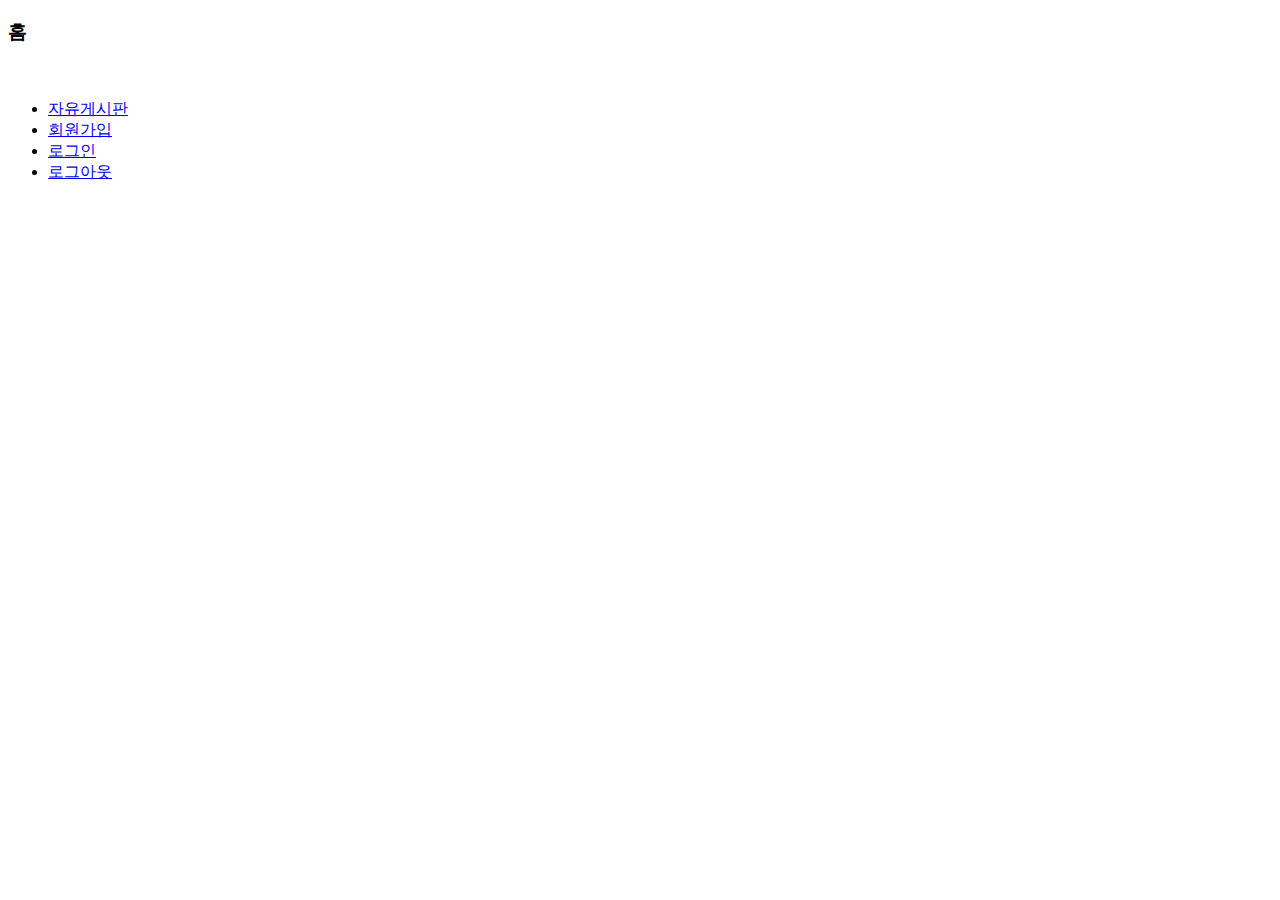
<file: src/main/resources/templates/home.html>
<!DOCTYPE html>
<html lang="ko" xmlns:th="http://www.thymeleaf.org" xmlns:layout="http://www.ultraq.net.nz/thymeleaf/layout" layout:decorate="layout/basic">
<th:block layout:fragment="title">
  <title>로그인</title>
  <link rel="stylesheet" type="text/css" th:href="@{/css/add.css}">
</th:block>

<th:block layout:fragment="content">
  <h3 class="common_title">홈</h3>
  <div class="container" style="float: left;margin-top: 20px;">
    <div class="row">
      <div class="col-lg-3">
        <ul class="list-group">
          <li class="list-group-item">
            <a href="board/stories">자유게시판</a>
          </li>
          <li class="list-group-item" th:if="${session.loginUser == null}">
            <a href="account/add">회원가입</a>
          </li>
          <li class="list-group-item" th:if="${session.loginUser == null}">
            <a href="account/login">로그인</a>
          </li>
          <li class="list-group-item" th:unless="${session.loginUser == null}">
            <a href="account/logout">로그아웃</a>
          </li>
        </ul>
      </div>
<!--      <div th:unless="${session.loginUser == null}" class="card text-white bg-primary m-3" style="max-width: 10rem;">
        <div th:text="${session.loginMbti}" class="card-header"></div>
        <div class="card-body">
          <p th:text="${session.loginNickname + '님'}" class="card-title"></p>
          <p class="card-text">반갑습니다!</p>
        </div>
      </div>-->
    </div>
  </div>
</th:block>

</html>
</file>
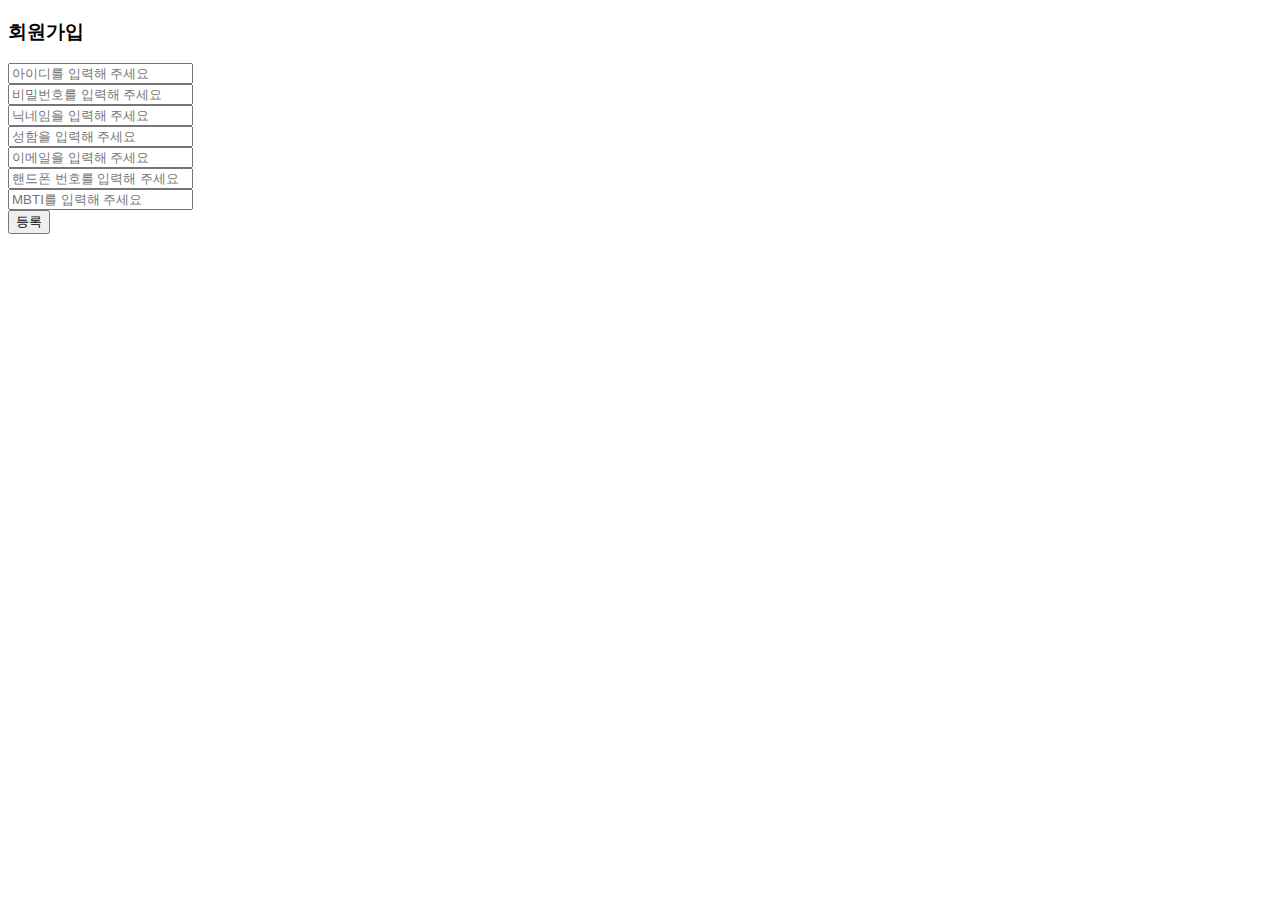
<file: src/main/resources/templates/account/add.html>
<!DOCTYPE html>
<html lang="ko" xmlns:th="http://www.thymeleaf.org" xmlns:layout="http://www.ultraq.net.nz/thymeleaf/layout" layout:decorate="layout/basic">
<th:block layout:fragment="title">
    <title>회원가입</title>
    <link rel="stylesheet" type="text/css" th:href="@{/css/add.css}">
</th:block>

<th:block layout:fragment="content">
    <section>
        <h3 class="common_title">회원가입</h3>
        <form class="add_form" action="stories.html" th:action method="post">
            <div class="mb-3">
                <input type="text" class="form-control" id="id" name="userId" placeholder="아이디를 입력해 주세요">
                <span id="valid_userId" style="color: red" th:text="${valid_userId}"></span>
            </div>
            <div class="mb-3">
                <input type="password" class="form-control" id="pw" name="userPw" placeholder="비밀번호를 입력해 주세요">
                <span id="valid_userPw" style="color: red" th:text="${valid_userPw}"></span>
            </div>
            <div class="mb-3">
                <input type="text" class="form-control" id="userNickname" name="userNickname" placeholder="닉네임을 입력해 주세요">
                <span id="valid_userNickname" style="color: red" th:text="${valid_userNickname}"></span>
            </div>
            <div class="mb-3">
                <input type="text" class="form-control" id="username" name="userName" placeholder="성함을 입력해 주세요">
                <span id="valid_userName" style="color: red" th:text="${valid_userName}"></span>
            </div>
            <div class="mb-3">
                <input type="email" class="form-control" id="email" name="userEmail" placeholder="이메일을 입력해 주세요">
                <span id="valid_userEmail" style="color: red" th:text="${valid_userEmail}"></span>
            </div>
            <div class="mb-3">
                <input type="text" class="form-control" id="tel" name="userTel" placeholder="핸드폰 번호를 입력해 주세요">
                <span id="valid_userTel" style="color: red" th:text="${valid_userTel}"></span>
            </div>
            <div class="mb-3">
                <input type="text" class="form-control" id="mbti" name="userMbti" placeholder="MBTI를 입력해 주세요">
                <span id="valid_userMbti" style="color: red" th:text="${valid_userMbti}"></span>
            </div>
            <button type="submit" class="btn btn-outline-success">등록</button>
        </form>
    </section>
</th:block>

<th:block layout:fragment="script">
    <script>
        $('#id').on('keyup' ,function(event) {
            if (!/^[a-zA-Z0-9-_]{2,10}$/g.test($('#id').val())) {
                $('#valid_userId').html("<i class='bi bi-exclamation-circle'></i> 아이디는 한글,특수문자를 제외한 2~10자리여야 합니다.");
                $('#valid_userId').show(); // show() 메소드 추가
            } else {
                $('#valid_userId').empty();
            }
        });
        $('#pw').on('keyup' ,function(event) {
            if (!/^[0-9]{4,10}$/g.test($('#pw').val())) {
                $('#valid_userPw').html("<i class='bi bi-exclamation-circle'></i> 비밀번호는 4~10자 숫자를 사용하세요.");
                $('#valid_userPw').show(); // show() 메소드 추가
            } else {
                $('#valid_userPw').empty();
            }
        });
        $('#userNickname').on('keyup' ,function(event) {
            if (!/^[ㄱ-ㅎ가-힣a-z0-9-_]{2,10}$/g.test($('#userNickname').val())) {
                $('#valid_userNickname').html("<i class='bi bi-exclamation-circle'></i> 닉네임은 특수문자를 제외한 2~10자리여야 합니다.");
                $('#valid_userNickname').show(); // show() 메소드 추가
            } else {
                $('#valid_userNickname').empty();
            }
        });
        $('#username').on('keyup' ,function(event) {
            if (!/^[가-힣]{1,10}$/g.test($('#username').val())) {
                $('#valid_userName').html("<i class='bi bi-exclamation-circle'></i> 1~10 자리의 한글을 입력해주세요.");
                $('#valid_userName').show(); // show() 메소드 추가
            } else {
                $('#valid_userName').empty();
            }
        });
        $('#email').on('keyup' ,function(event) {
            if (!/^[0-9a-zA-Z]([-_.]?[0-9a-zA-Z])*@[0-9a-zA-Z]([-_.]?[0-9a-zA-Z])*.[a-zA-Z]{2,3}$/i.test($('#email').val())) {
                $('#valid_userEmail').html("<i class='bi bi-exclamation-circle'></i> 유효한 이메일 주소를 입력해 주세요.");
                $('#valid_userEmail').show(); // show() 메소드 추가
            } else {
                $('#valid_userEmail').empty();
            }
        });
        $('#tel').on('keyup' ,function(event) {
            if (!/^(?:(010\d{4})|(01[1|6|7|8|9]-\d{3,4}))(\d{4})$/.test($('#tel').val())) {
                $('#valid_userTel').html("<i class='bi bi-exclamation-circle'></i> 유효한 핸드폰 번호 양식으로 입력해주세요.");
                $('#valid_userTel').show(); // show() 메소드 추가
            } else {
                $('#valid_userTel').empty();
            }
        });
        $('#mbti').on('keyup' ,function(event) {
            if (!/^[A-Z]{4}$/g.test($('#mbti').val())) {
                $('#valid_userMbti').html("<i class='bi bi-exclamation-circle'></i> MBTI를 대문자 4자리로 입력해주세요.");
                $('#valid_userMbti').show(); // show() 메소드 추가
            } else {
                $('#valid_userMbti').empty();
            }
        });
    </script>
</th:block>

</html>
</file>
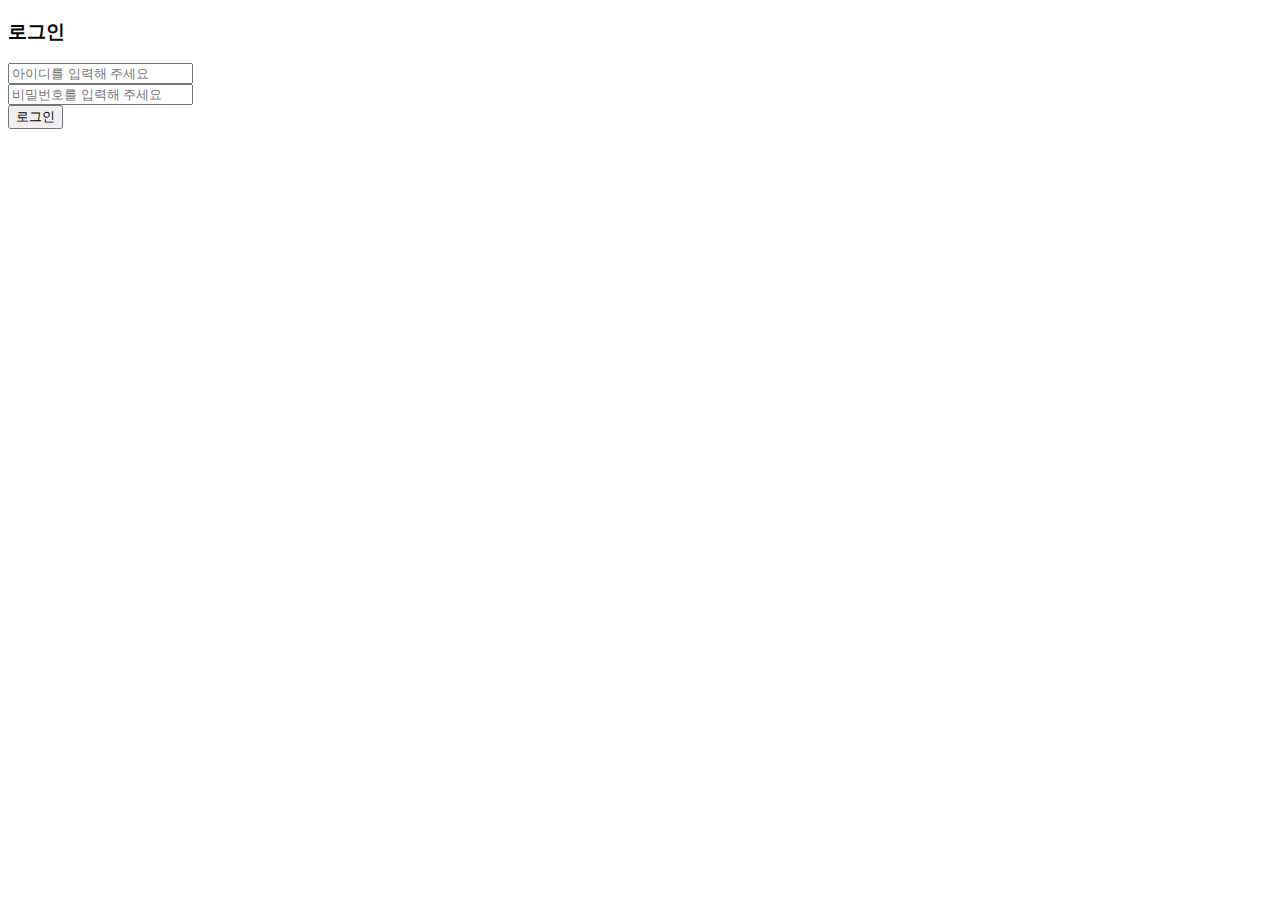
<file: src/main/resources/templates/account/login.html>
<!DOCTYPE html>
<html lang="ko" xmlns:th="http://www.thymeleaf.org" xmlns:layout="http://www.ultraq.net.nz/thymeleaf/layout" layout:decorate="layout/basic">
<th:block layout:fragment="title">
    <title>로그인</title>
    <link rel="stylesheet" type="text/css" th:href="@{/css/add.css}">
</th:block>

<th:block layout:fragment="content">
    <section>
        <h3 class="common_title">로그인</h3>
        <form class="add_form" action="" th:object="${loginUser}" th:action method="post">
            <div class="mb-3">
                <input type="text" class="form-control" id="id" th:field="*{userId}" placeholder="아이디를 입력해 주세요">
            </div>
            <div class="mb-3">
                <input type="password" class="form-control" id="pw" th:field="*{userPw}" placeholder="비밀번호를 입력해 주세요">
            </div>
            <button type="submit" class="btn btn-outline-success">로그인</button>
        </form>
    </section>
</th:block>
</html>
</file>
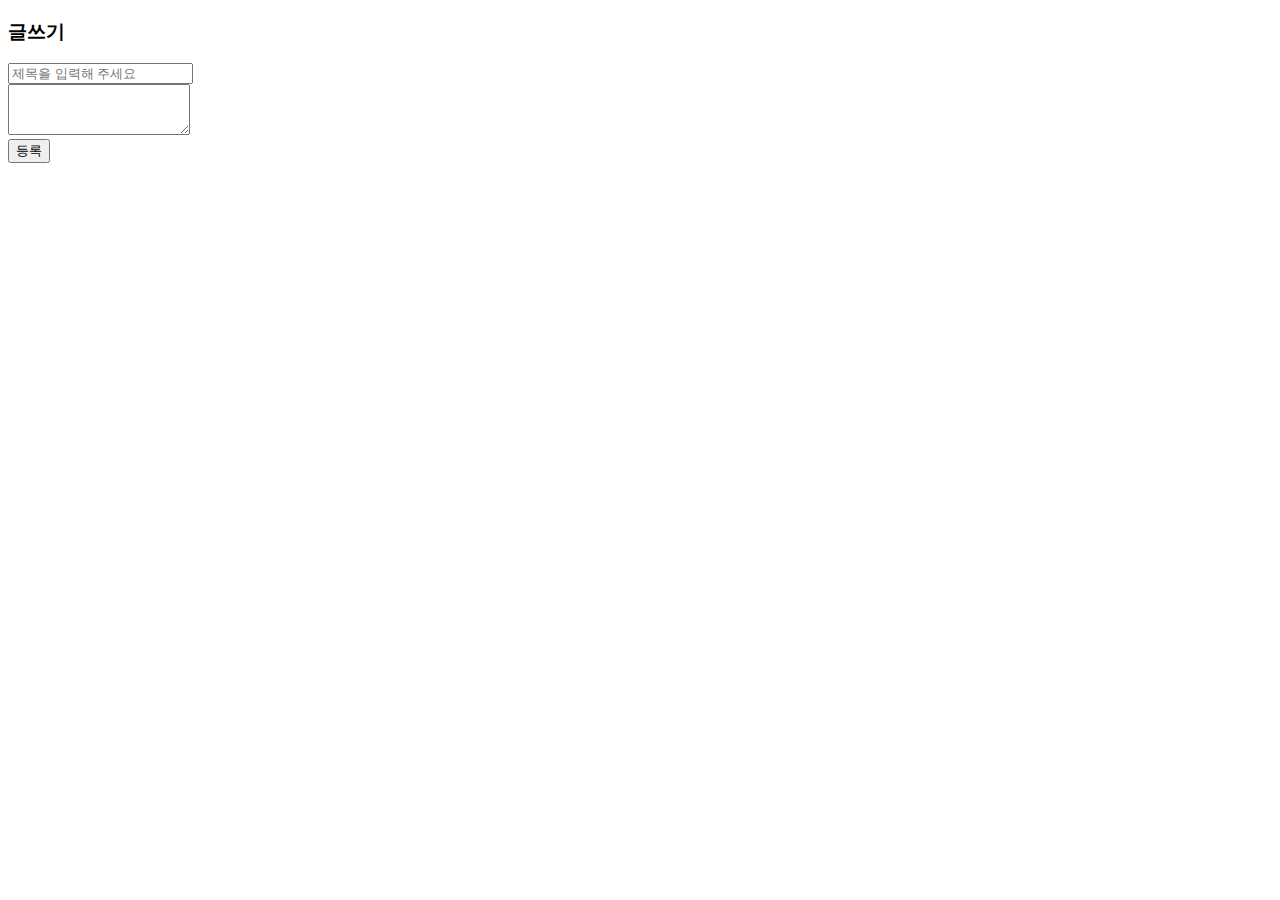
<file: src/main/resources/templates/board/add.html>
<!DOCTYPE html>
<html lang="ko" xmlns:th="http://www.thymeleaf.org" xmlns:layout="http://www.ultraq.net.nz/thymeleaf/layout" layout:decorate="layout/basic">
<th:block layout:fragment="title">
    <title>글작성 페이지</title>
    <link rel="stylesheet" type="text/css" th:href="@{/css/add.css}">
</th:block>

<th:block layout:fragment="content">
    <section>
        <h3 class="common_title">글쓰기</h3>
        <a href="/board/stories"><i class="fa-solid fa-list fa-lg"></i></a>
        <form class="add_form" action="stories.html" th:action th:object="${story}" method="post">
            <div class="mb-3">
                <input type="hidden" class="form-control" id="writer" name="writer" th:value="${session.loginNickname}">
                <input type="hidden" class="form-control" id="userId" name="userId" th:value="${session.loginUser}">
            </div>
            <div class="mb-3">
                <input type="text" class="form-control" id="title" th:field="*{title}" placeholder="제목을 입력해 주세요">
            </div>
            <div class="mb-3">
                <textarea class="form-control" id="content" th:field="*{content}" rows="3"></textarea>
            </div>
            <button type="submit" class="btn btn-outline-success">등록</button>
        </form>
    </section>
</th:block>
<th:block layout:fragment="script"></th:block>
</html>
</file>
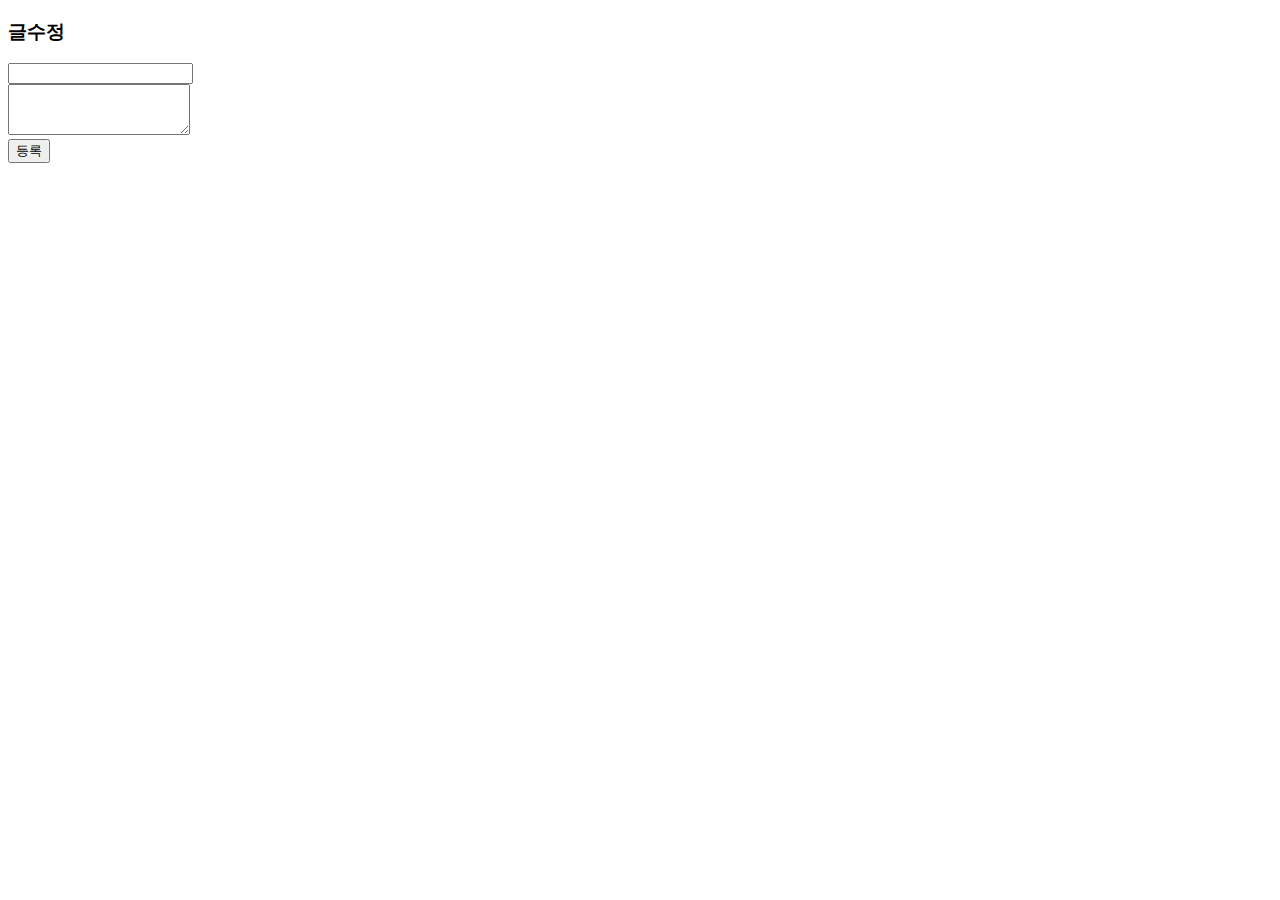
<file: src/main/resources/templates/board/edit.html>
<!DOCTYPE html>
<!-- 타임리프를 사용하기 위한 태그 선언 -->
<html lang="ko" xmlns:th="http://www.thymeleaf.org" xmlns:layout="http://www.ultraq.net.nz/thymeleaf/layout" layout:decorate="layout/basic">
<th:block layout:fragment="title">
    <title>글작성 페이지</title>
    <link rel="stylesheet" type="text/css" th:href="@{/css/edit.css}">
</th:block>

<th:block layout:fragment="content">
    <section>
        <h3 class="common_title">글수정</h3>
        <form class="edit_form" th:action="@{'../edit/' + ${story.storyNo}}" method="post">
            <input type="hidden" name="_method" value="put" />
            <input type="hidden" id="storyNo" name="storyNo" th:value="${story.storyNo}"></input>
            <div class="mb-3">
                <input type="text" class="form-control" id="title" name="title" th:value="${story.title}">
            </div>
            <div class="mb-3">
                <textarea class="form-control" id="content" name="content" th:text="${story.content}" rows="3"></textarea>
            </div>
            <button type="submit" class="btn btn-outline-success">등록</button>
        </form>
    </section>
</th:block>
</html>
</file>
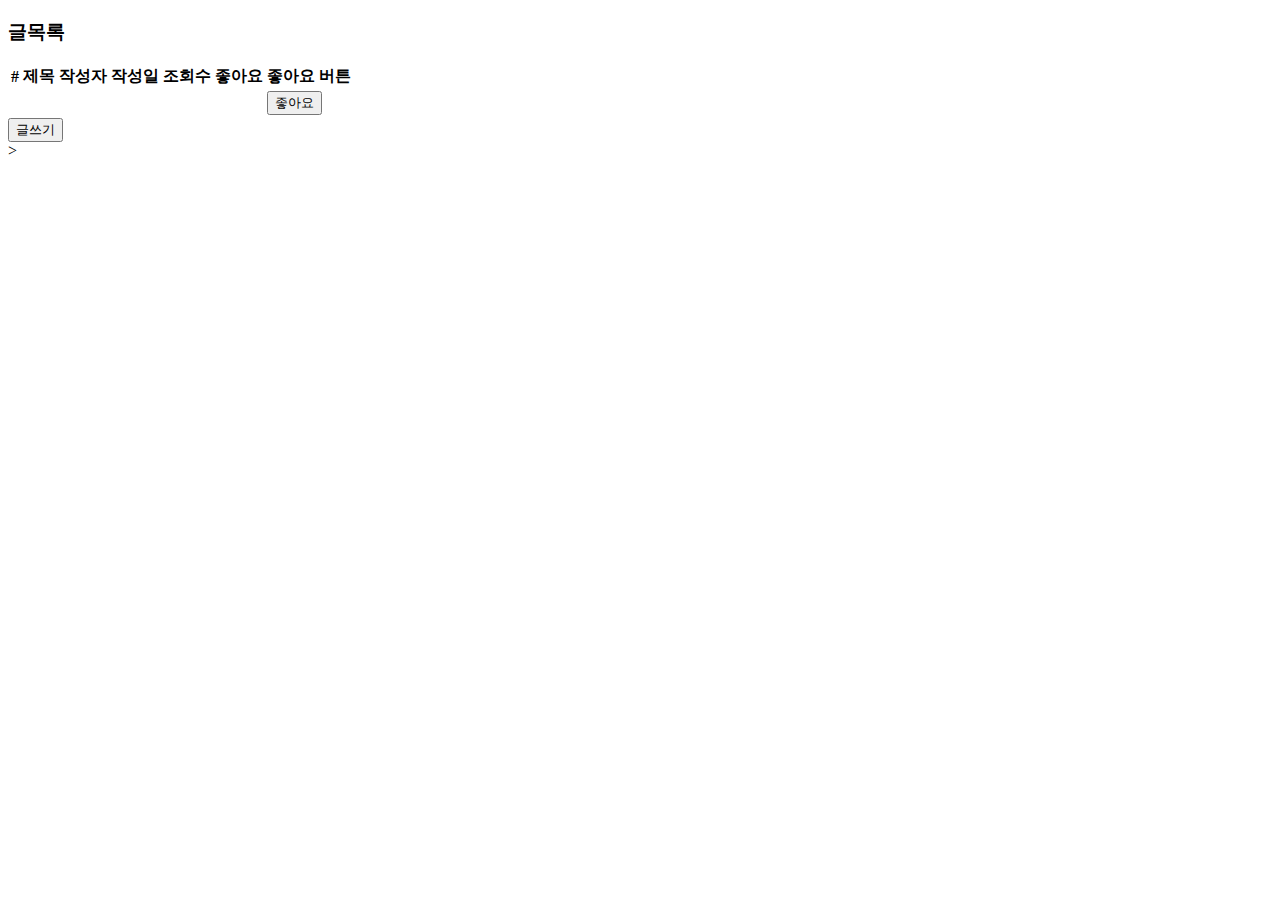
<file: src/main/resources/templates/board/stories_bak.html>
<!DOCTYPE html>
<!-- 타임리프를 사용하기 위한 태그 선언 -->
<html lang="ko" xmlns:th="http://www.thymeleaf.org" xmlns:layout="http://www.ultraq.net.nz/thymeleaf/layout" layout:decorate="layout/basic">
<th:block layout:fragment="title">
    <title>글작성 페이지</title>
    <link rel="stylesheet" type="text/css" th:href="@{/css/stories.css}">
</th:block>

<th:block layout:fragment="content">
    <section>
        <h3 class="common_title">글목록</h3>
        <form class="stories_form">
            <!-- 테이블 선언 실시 -->
            <table class="table table-hover">
                <thead>
                <tr>
                    <th scope="col">#</th>
                    <th scope="col">제목</th>
                    <th scope="col">작성자</th>
                    <th scope="col">작성일</th>
                    <th scope="col">조회수</th>
                    <th scope="col">좋아요</th>
                    <th scope="col">좋아요 버튼</th>
                </tr>
                </thead>
                <tbody>
                <tr th:each="story : ${response.list}">
                    <th scope="row" th:text="${story.rn}"></th>
                    <td><a th:text="${story.title}" th:href="@{./stories/{story_no}(story_no = ${story.story_no})}"></a></td>
                    <td><span th:text="${story.writer}"></span></td>
                    <td><span th:text="${story.init_date}"></span></td>
                    <td><span th:text="${story.views}"></span></td>
                    <td><span th:text="${story.like_cnt}"></span></td>
                    <td><button type="button" class="btn btn-danger">좋아요</button></td>
                    <input type="hidden" id="hidden_story_no" name="hidden_story_no" th:value="${story.story_no}"/>
                </tr>
                </tbody>
            </table>
        </form>
        <button th:if="${session.loginUser != null}" type="button" class="btn btn-success" onclick="location.href='/board/add'">글쓰기</button>
    </section>
</th:block>>

<script>

    let storyNo = $("#hidden_story_no").val();
    let params = {'story_no' : storyNo};

    $(document).on('click', '#btn_like', function (e) {
        e.preventDefault();
        $.ajax({
           url:'../like'
           ,type:'POST'
           ,dataType:'JSON'
           ,data: JSON.stringify(params)
           ,contentType:'application/json'
           ,success: function () {

            }
        });
    });

    $(function () {

    });
</script>

</html>
</file>
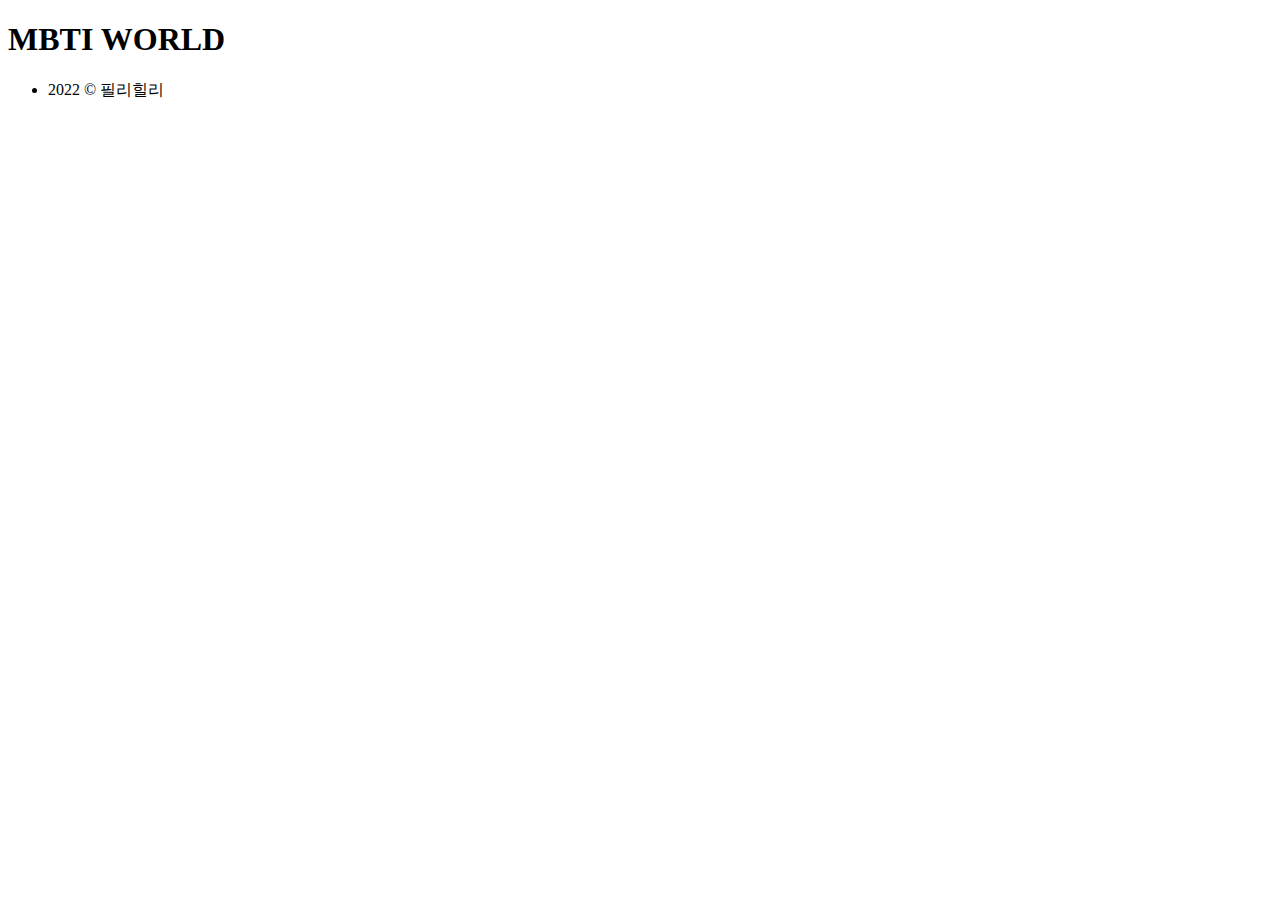
<file: src/main/resources/templates/fragments/body.html>
<!DOCTYPE html>
<html lang="ko" xmlns:th="http://www.thymeleaf.org" xmlns:layout="http://www.ultraq.net.nz/thymeleaf/layout">
<body th:fragment="main-body">

<div id="wrapper">
  <div class="main-content">
    <div class="row row-inline-block small-spacing">
      <div class="col-xs-12">
        <div class="box-content">
          <div class="fixed-navbar">
            <div class="pull-left">
              <h1 class="page-title"><a th:href="@{/home}">MBTI WORLD</a></h1>
            </div>
            <div class="pull-right" th:if="${session.loginUser != null}">
              <h1 class="page-title" th:text="${session.loginNickname}"></h1>
            </div>
          </div>

          <div class="clearfix">
            <h4 class="box-title pull-left"></h4>
            <th:block layout:fragment="search"></th:block>
          </div>

          <th:block layout:fragment="menuName"></th:block>

          <th:block layout:fragment="content"></th:block>

          <th:block layout:fragment="paging"></th:block>
        </div>
      </div>
    </div>

    <footer class="footer">
      <ul class="list-inline">
        <li>2022 © 필리힐리</li>
      </ul>
    </footer>

  </div>
</div>

<script th:src="@{/scripts/common.js}"></script>
<script th:src="@{/scripts/jquery.min.js}"></script>
<script th:src="@{/scripts/main.js}"></script>
<script th:src="@{/plugin/bootstrap/js/bootstrap.min.js}"></script>
<script th:src="@{/plugin/mCustomScrollbar/jquery.mCustomScrollbar.concat.min.js}"></script>

<th:block layout:fragment="script"></th:block>

</body>
</html>
</file>
